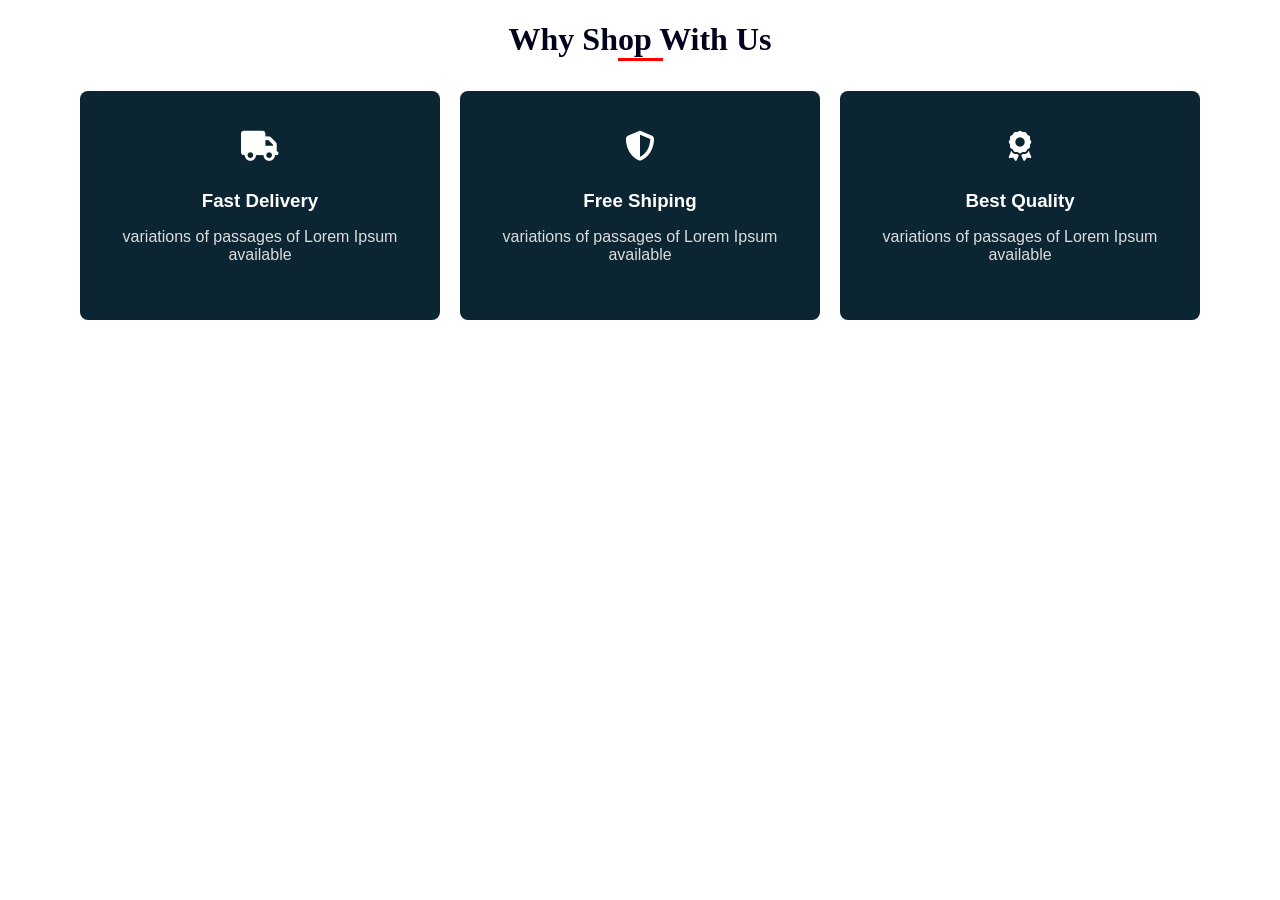
<file: index.htm>
<!DOCTYPE html>
<html lang="en">

<head>
    <meta charset="UTF-8">
    <meta name="viewport" content="width=device-width, initial-scale=1.0">
    <title>Document</title>
    <link rel="stylesheet" href="style.css">
    <link rel="stylesheet" href="https://cdnjs.cloudflare.com/ajax/libs/font-awesome/6.4.0/css/all.min.css">
</head>

<body>
    <header>
        <h1>Why Shop With Us</h1>
        <hr class="bir-hr">
    </header>
    <main>
        <div class="container">
            <!-- Birinci kart -->
            <div class="card">
                <i class="fa-solid fa-truck"></i>
                <h3>Fast Delivery</h3>
                <p>variations of passages of Lorem Ipsum available </p>
            </div>
            <!-- Ikinci kart -->
            <div class="card">
                <i class="fa-solid fa-shield-halved"></i>
                <h3>Free Shiping</h3>
                <p>variations of passages of Lorem Ipsum available </p>
            </div>
            <!-- Ucuncu kart -->
            <div class="card">
                <i class="fa-solid fa-award"></i>
                <h3>Best Quality</h3>
                <p>variations of passages of Lorem Ipsum available </p>
            </div>
        </div>
    </main>
</body>

</html>
</file>
<file: style.css>
body {
    background: white;

}

h1 {
    color: #02021d;
    text-align: center;
    margin-bottom: 0;
}

.bir-hr {
    border: none;
    height: 3px;
    width: 45px;
    background: red;
    margin: 0 auto 30px auto;
}

.container {
    display: flex;
    justify-content: center;
    gap: 20px;
    max-width: 1200px;
    margin: 0 auto;
}

.card {
    background: #0b2533;
    color: #ffffff;
    text-align: center;
    padding: 40px 30px;
    border-radius: 8px;
    width: 300px;
}

.card i {
    font-size: 30px;
    color: white;
    margin-bottom: 10px;
}

.card p {
    color: #dedddd;
    font-family: Arial, Helvetica, sans-serif;
}

.card h3 {
    font-family: Arial, Helvetica, sans-serif;
    margin-bottom: 0;
}

@media (max-width: 768px) {
    .container {
        flex-direction: column;
        align-items: center;
    }

    .card {
        width: 90%;
        max-width: 300px;
    }
}
</file>
